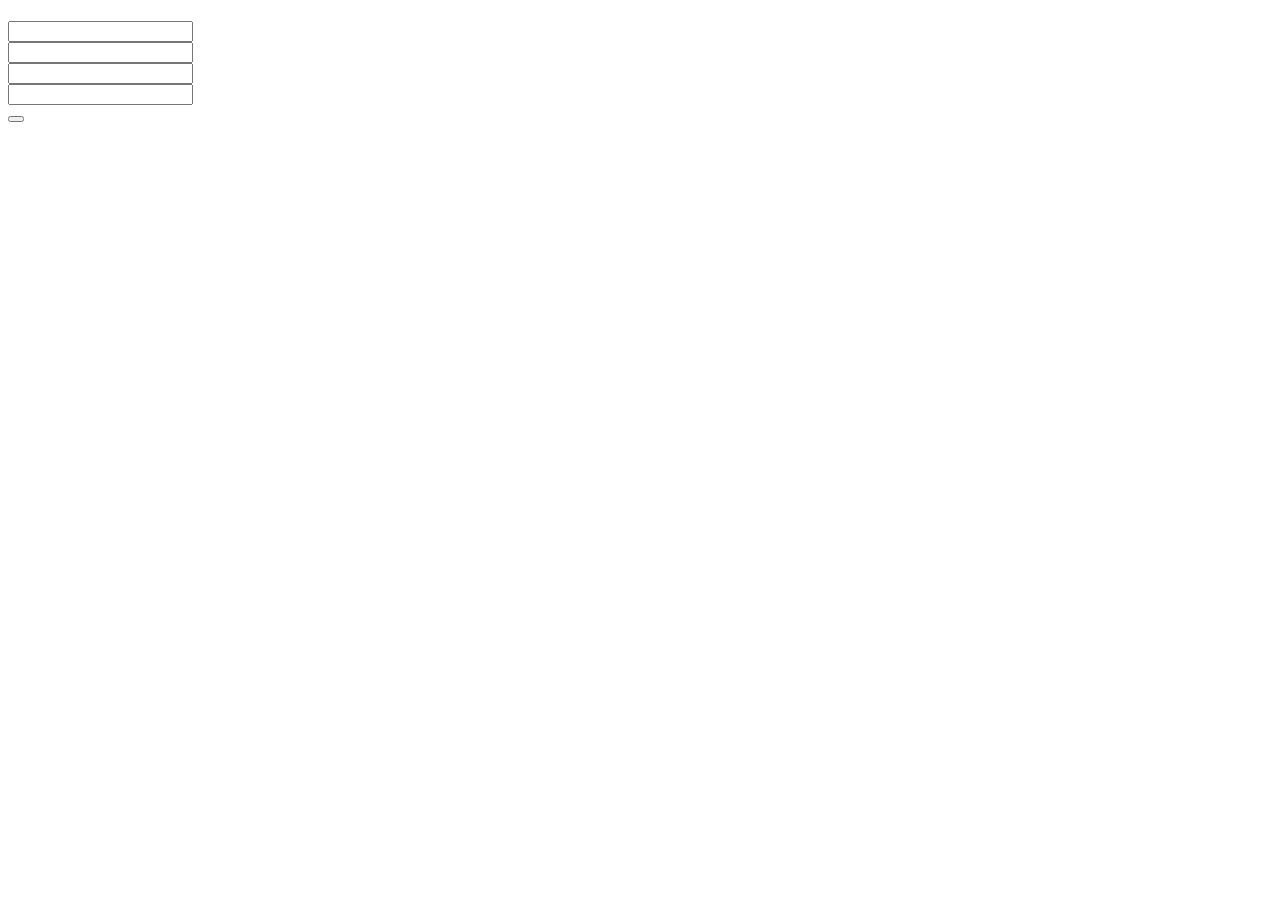
<file: src/main/resources/templates/client/edit.html>
<!doctype html>
<html lang="en" xmlns:th="http://www.thymeleaf.org" xmlns:layout="http://www.ultraq.net.nz/thymeleaf/layout"
      layout:decorate="~{main}">
<head>
    <title th:text="#{default.title}"></title>
</head>
<body>
<div layout:fragment="header">
    <h1 th:text="#{client.title}"></h1>
</div>
<div layout:fragment="content">
    <form th:action="'/client/' + ${clientDto.id != null ? 'update/' + clientDto.id : 'create'}" th:object="${clientDto}" method="post">
        <div class="form-group row">
            <label for="clientFirstName" class="col-sm-2 col-form-label" th:text="#{firstName.label}"></label>
            <div class="col-sm-10">
                <input type="text" name="firstName" class="form-control" id="clientFirstName" th:field="*{firstName}" th:errorclass="is-invalid" th:value="${clientDto.firstName}">
                <div th:replace="common::errors('firstName')"></div>
            </div>
        </div>
        <div class="form-group row">
            <label for="clientMiddleName" class="col-sm-2 col-form-label" th:text="#{middleName.label}"></label>
            <div class="col-sm-10">
                <input type="text" name="middleName" class="form-control" id="clientMiddleName" th:field="*{middleName}" th:errorclass="is-invalid" th:value="${clientDto.middleName}">
                <div th:replace="common::errors('middleName')"></div>
            </div>
        </div>
        <div class="form-group row">
            <label for="clientLastName" class="col-sm-2 col-form-label" th:text="#{lastName.label}"></label>
            <div class="col-sm-10">
                <input type="text" name="lastName" class="form-control" id="clientLastName" th:field="*{lastName}" th:errorclass="is-invalid" th:value="${clientDto.lastName}">
                <div th:replace="common::errors('lastName')"></div>
            </div>
        </div>
        <div class="form-group row">
            <label for="clientPhoneNo" class="col-sm-2 col-form-label" th:text="#{phoneNo.label}"></label>
            <div class="col-sm-10">
                <input type="text" name="phone" class="form-control" id="clientPhoneNo" th:field="*{phone}" th:errorclass="is-invalid" th:value="${clientDto.phone}">
                <div th:replace="common::errors('phone')"></div>
            </div>
        </div>
        <div class="form-group row float-right">
            <div class="col-sm-12">
                <a href="/client" class="btn btn-secondary" th:text="#{common.back.button}"></a>
                <button type="submit" class="btn btn-primary" th:text="#{common.save.button}"></button>
            </div>
        </div>
    </form>
</div>

</body>
</html>
</file>
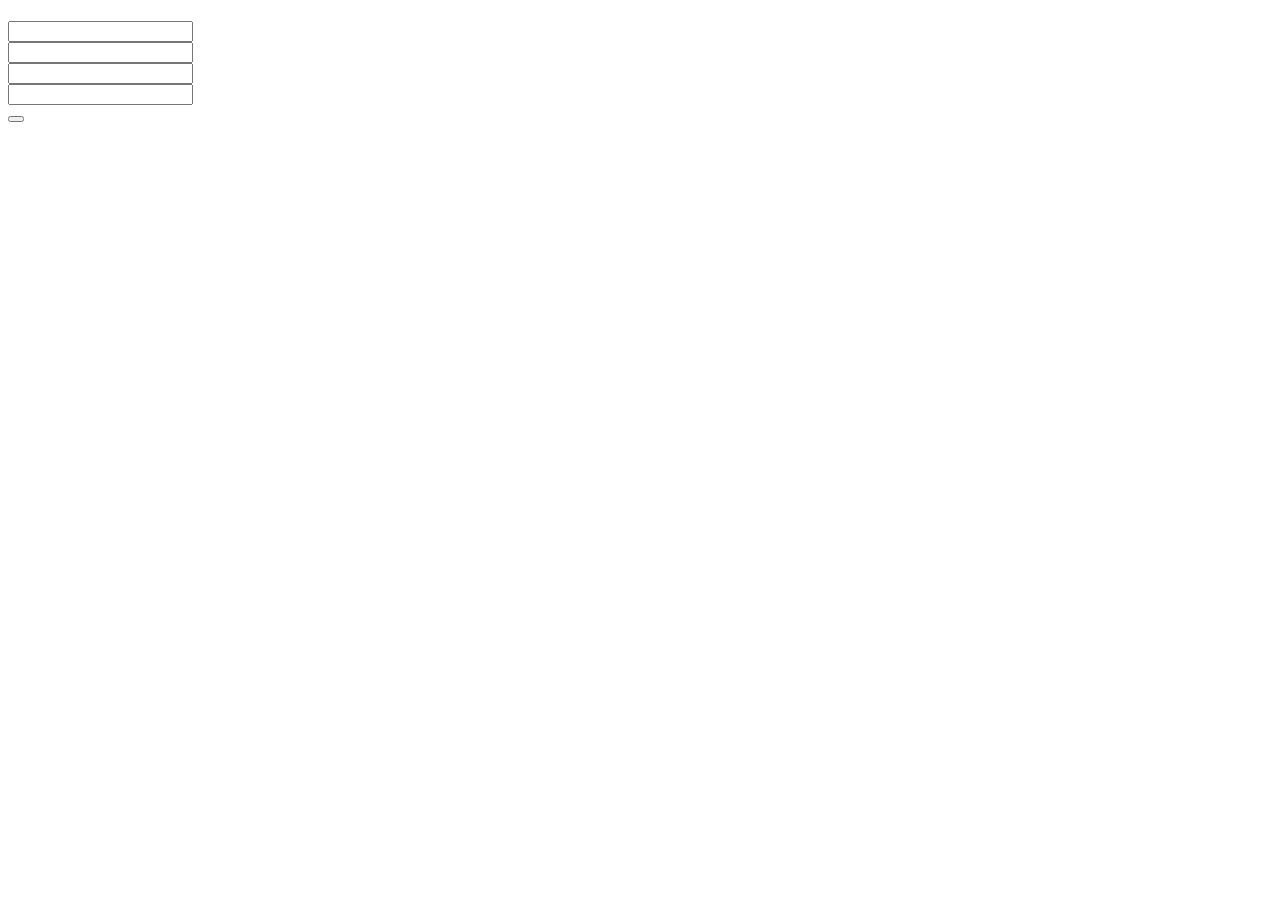
<file: src/main/resources/templates/mechanic/edit.html>
<!doctype html>
<html lang="en" xmlns:th="http://www.thymeleaf.org" xmlns:layout="http://www.ultraq.net.nz/thymeleaf/layout"
      layout:decorate="~{main}">
<head>
    <title th:text="#{default.title}"></title>
</head>
<body>
<div layout:fragment="header">
    <h1 th:text="#{mechanic.title}"></h1>
</div>
<div layout:fragment="content">
    <form th:action="'/mechanic/' + ${mechanicDto.id != null ? 'update/' + mechanicDto.id : 'create'}" th:object="${mechanicDto}" method="post">
        <div class="form-group row">
            <label for="mechanicFirstName" class="col-sm-2 col-form-label" th:text="#{firstName.label}"></label>
            <div class="col-sm-10">
                <input type="text" name="firstName" class="form-control" id="mechanicFirstName" th:field="*{firstName}" th:errorclass="is-invalid" th:value="${mechanicDto.firstName}">
                <div th:replace="common::errors('firstName')"></div>
            </div>
        </div>
        <div class="form-group row">
            <label for="mechanicMiddleName" class="col-sm-2 col-form-label" th:text="#{middleName.label}"></label>
            <div class="col-sm-10">
                <input type="text" name="middleName" class="form-control" id="mechanicMiddleName" th:field="*{middleName}" th:errorclass="is-invalid" th:value="${mechanicDto.middleName}">
                <div th:replace="common::errors('middleName')"></div>
            </div>
        </div>
        <div class="form-group row">
            <label for="mechanicLastName" class="col-sm-2 col-form-label" th:text="#{lastName.label}"></label>
            <div class="col-sm-10">
                <input type="text" name="lastName" class="form-control" id="mechanicLastName" th:field="*{lastName}" th:errorclass="is-invalid" th:value="${mechanicDto.lastName}">
                <div th:replace="common::errors('lastName')"></div>
            </div>
        </div>
        <div class="form-group row">
            <label for="mechanicHourlyPayment" class="col-sm-2 col-form-label" th:text="#{hourlyPayment.label}"></label>
            <div class="col-sm-10">
                <input type="number" name="hourlyPayment" class="form-control" id="mechanicHourlyPayment" th:field="*{hourlyPayment}" th:errorclass="is-invalid" th:value="${mechanicDto.hourlyPayment}">
                <div th:replace="common::errors('hourlyPayment')"></div>
            </div>
        </div>
        <div class="form-group row float-right">
            <div class="col-sm-12">
                <a href="/mechanic" class="btn btn-secondary" th:text="#{common.back.button}"></a>
                <button type="submit" class="btn btn-primary" th:text="#{common.save.button}"></button>
            </div>
        </div>
    </form>
</div>

</body>
</html>
</file>
